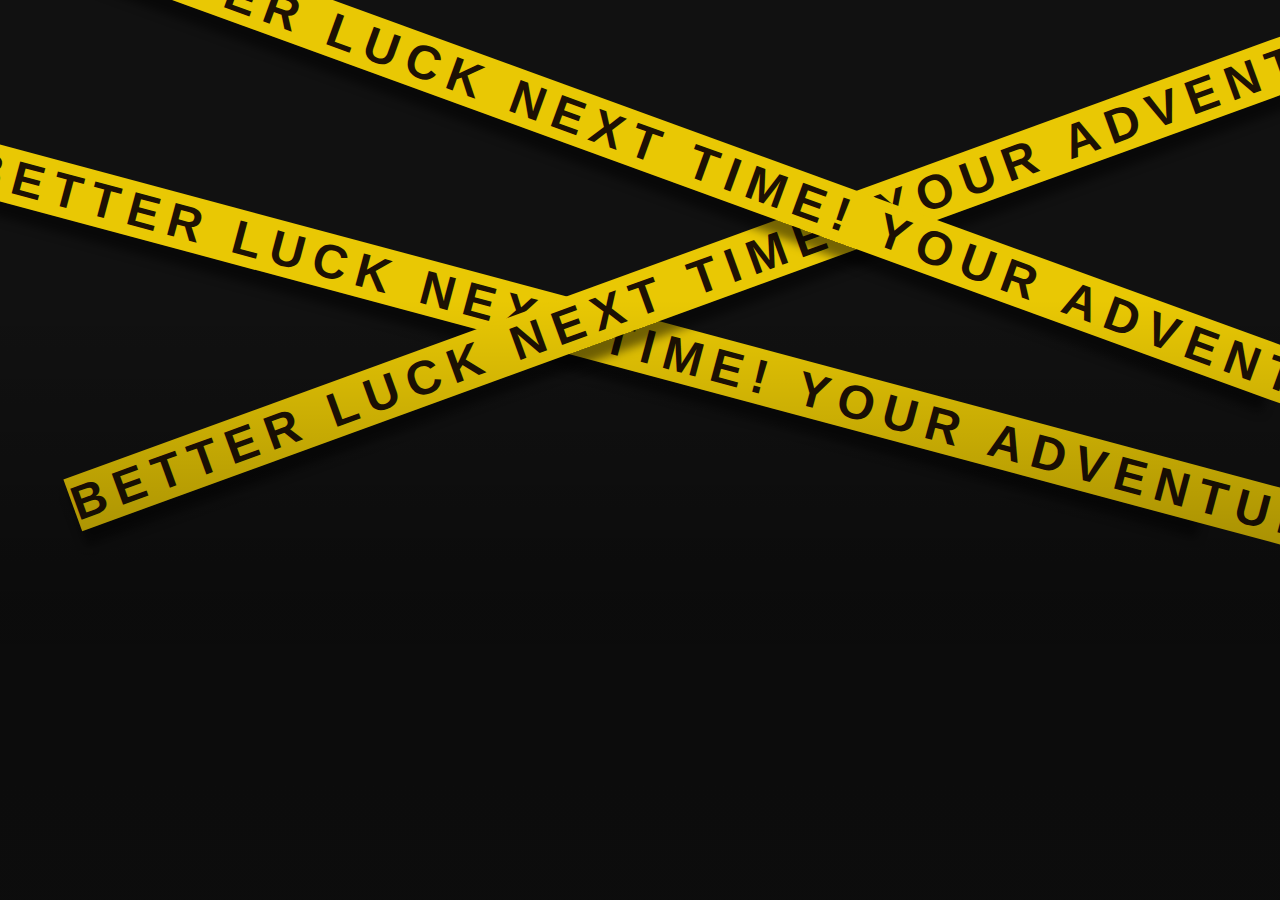
<file: games/GuessWord/gameover.html>
<!DOCTYPE html>
<html lang="en">
<head>
    <meta charset="UTF-8">
    <meta http-equiv="X-UA-Compatible" content="IE=edge">
    <meta name="viewport" content="width=device-width, initial-scale=1.0">
    <title>Police</title>
    <link rel="stylesheet" href="gameover.css">
</head>
<body>
    <section>
        <div class="scroll" style="--d:25; --y:222220;">
            <div>
                <span>
                    Better luck next time! Your adventure has reached its conclusion. Game Over - Better luck next time! Your adventure has reached its conclusion. Game Over - Better luck next time! Your adventure has reached its conclusion. Game Over -Better luck next time! Your adventure has reached its conclusion. Game Over - Better luck next time! Your adventure has reached its conclusion. Game Over - Better luck next time! Your adventure has reached its conclusion. Game Over - Better luck next time! Your adventure has reached its conclusion. Game Over
                </span>
            </div>
            <div>
                <span>
                    Better luck next time! Your adventure has reached its conclusion. Game Over - Better luck next time! Your adventure has reached its conclusion. Game Over - Better luck next time! Your adventure has reached its conclusion. Game Over -Better luck next time! Your adventure has reached its conclusion. Game Over - Better luck next time! Your adventure has reached its conclusion. Game Over - Better luck next time! Your adventure has reached its conclusion. Game Over - Better luck next time! Your adventure has reached its conclusion. Game Over
                </span>
            </div>
        </div>
        <div class="scroll" style="--d:15; --y:-11110;">
            <div>
                <span>
                    Better luck next time! Your adventure has reached its conclusion. Game Over - Better luck next time! Your adventure has reached its conclusion. Game Over - Better luck next time! Your adventure has reached its conclusion. Game Over -Better luck next time! Your adventure has reached its conclusion. Game Over - Better luck next time! Your adventure has reached its conclusion. Game Over - Better luck next time! Your adventure has reached its conclusion. Game Over - Better luck next time! Your adventure has reached its conclusion. Game Over
                </span>
            </div>
            <div>
                <span>
                    Better luck next time! Your adventure has reached its conclusion. Game Over - Better luck next time! Your adventure has reached its conclusion. Game Over - Better luck next time! Your adventure has reached its conclusion. Game Over -Better luck next time! Your adventure has reached its conclusion. Game Over - Better luck next time! Your adventure has reached its conclusion. Game Over - Better luck next time! Your adventure has reached its conclusion. Game Over - Better luck next time! Your adventure has reached its conclusion. Game Over
                </span>
            </div>
        </div>
        <div class="scroll" style="--d:15; --y:200;">
            <div>
                <span>
                    Better luck next time! Your adventure has reached its conclusion. Game Over - Better luck next time! Your adventure has reached its conclusion. Game Over - Better luck next time! Your adventure has reached its conclusion. Game Over -Better luck next time! Your adventure has reached its conclusion. Game Over - Better luck next time! Your adventure has reached its conclusion. Game Over - Better luck next time! Your adventure has reached its conclusion. Game Over - Better luck next time! Your adventure has reached its conclusion. Game Over
                </span>
            </div>
            <div>
                <span>
                    Better luck next time! Your adventure has reached its conclusion. Game Over - Better luck next time! Your adventure has reached its conclusion. Game Over - Better luck next time! Your adventure has reached its conclusion. Game Over -Better luck next time! Your adventure has reached its conclusion. Game Over - Better luck next time! Your adventure has reached its conclusion. Game Over - Better luck next time! Your adventure has reached its conclusion. Game Over - Better luck next time! Your adventure has reached its conclusion. Game Over
                </span>
            </div>
        </div>
        <div class="scroll" style="--d:-20; --y:100;">
            <div>
                <span>
                    Better luck next time! Your adventure has reached its conclusion. Game Over - Better luck next time! Your adventure has reached its conclusion. Game Over - Better luck next time! Your adventure has reached its conclusion. Game Over -Better luck next time! Your adventure has reached its conclusion. Game Over - Better luck next time! Your adventure has reached its conclusion. Game Over - Better luck next time! Your adventure has reached its conclusion. Game Over - Better luck next time! Your adventure has reached its conclusion. Game Over
                </span>
            </div>
            <div>
                <span>
                    Better luck next time! Your adventure has reached its conclusion. Game Over - Better luck next time! Your adventure has reached its conclusion. Game Over - Better luck next time! Your adventure has reached its conclusion. Game Over -Better luck next time! Your adventure has reached its conclusion. Game Over - Better luck next time! Your adventure has reached its conclusion. Game Over - Better luck next time! Your adventure has reached its conclusion. Game Over - Better luck next time! Your adventure has reached its conclusion. Game Over
                </span>
            </div>
        </div>
        <div class="scroll" style="--d:20; --y:-100;">
            <div>
                <span>
                    Better luck next time! Your adventure has reached its conclusion. Game Over - Better luck next time! Your adventure has reached its conclusion. Game Over - Better luck next time! Your adventure has reached its conclusion. Game Over -Better luck next time! Your adventure has reached its conclusion. Game Over - Better luck next time! Your adventure has reached its conclusion. Game Over - Better luck next time! Your adventure has reached its conclusion. Game Over - Better luck next time! Your adventure has reached its conclusion. Game Over
                </span>
            </div>
            <div>
                <span>
                    Better luck next time! Your adventure has reached its conclusion. Game Over - Better luck next time! Your adventure has reached its conclusion. Game Over - Better luck next time! Your adventure has reached its conclusion. Game Over -Better luck next time! Your adventure has reached its conclusion. Game Over - Better luck next time! Your adventure has reached its conclusion. Game Over - Better luck next time! Your adventure has reached its conclusion. Game Over - Better luck next time! Your adventure has reached its conclusion. Game Over
                </span>
            </div>
        </div>
    </section>
</body>
</html>
</file>
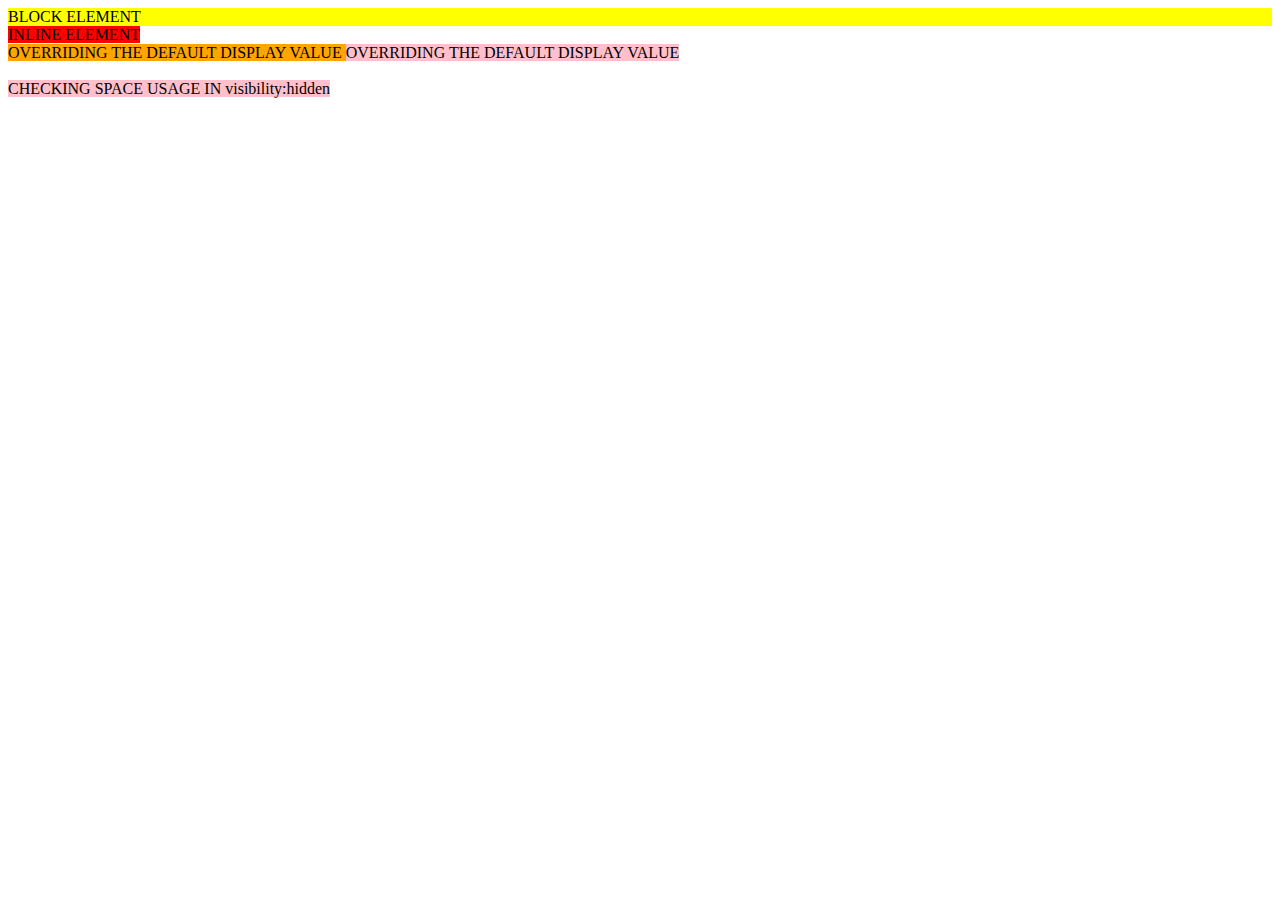
<file: Multiplayer/TicTacToe/As I learn/0displaycheck.html>
<!DOCTYPE html>
<html lang="en">
<head>
    <meta charset="UTF-8">
    <meta http-equiv="X-UA-Compatible" content="IE=edge">
    <meta name="viewport" content="width=device-width, initial-scale=1.0">
    <title>DISPLAY</title>
</head>
<body>
    <!--Block Element-->
    <div style="background-color: yellow">
        BLOCK ELEMENT
    </div>
    <!--Inline Element-->
    <span style="background-color: red">
        INLINE ELEMENT
    </span>

    <br>
    <!--DISPLAY-->
    <!--display: none
    display: none; is commonly used with JavaScript to hide and show elements without deleting and recreating them.
    script is by default display:none;
    -->
    <div style="display: none; background-color: blue;">
        DISPLAY NONE
    </div>  <!--Even space is not kept-->
    

    <!--OVERRIDING THE DEFAULT DISPLAY VALUE-->
    <li style="display: inline; background-color:orange;">
        OVERRIDING THE DEFAULT DISPLAY VALUE
    </li>
    <div style="display: inline; background-color:pink;">
        OVERRIDING THE DEFAULT DISPLAY VALUE
    </div>

    <!--visibility:hidden-->
    <div style="visibility:hidden; background-color: blue;">
        SIMILAR TO DISPLAY:NONE BUT IT TAKES UP THE SPACE
    </div>     
    <div style="display: inline; background-color:pink;">
        CHECKING SPACE USAGE IN visibility:hidden
    </div>
</body>
</html>
</file>
<file: games/GuessWord/gameover.css>
*{
    margin: 0;
    padding: 0;
    box-sizing: border-box;
    font-family: 'Poppins',sans-serif;
}
section{
    position: relative;
    width: 100%;
    height: 100vh;
    overflow: hidden;
    background: #111;
}
section::before{
    content: '';
    position: absolute;
    top:0;
    left:0;
    width: 100%;
    height: 100%;
    background: linear-gradient(transparent,transparent,#0005,#0004);
    z-index: 10000;
}
.scroll{
    width: calc(100% +400px);
    left: -400px;
    display: flex;
    box-shadow: 0 15px 10px rgba(0,0,0,0.5);
    transform: rotate(calc(var(--d)*1deg)) translateY(calc(var(--y)*1px));
}
.scroll div{
    background: #e9c804;
    color: #1d1104;
    font-size: 3em;
    text-transform: uppercase;
    letter-spacing: 0.2em;
    font-weight: 600;
    white-space: nowrap;    /*remove textwrap*/
    animation: animate 60s linear infinite;
    animation-delay: -60s;
}
.scroll div:nth-child(2){
    animation: animate-two 60s linear infinite;
    animation-delay: -30s;
}
@keyframes animate
{
    0%
    {
        transform: translateX(100%);
    }
    100%
    {
        transform: translateX(-100%);
    }
}
@keyframes animate-two
{
    0%
    {
        transform: translateX(0%);
    }
    100%
    {
        transform: translateX(-200%);
    }
}
</file>
